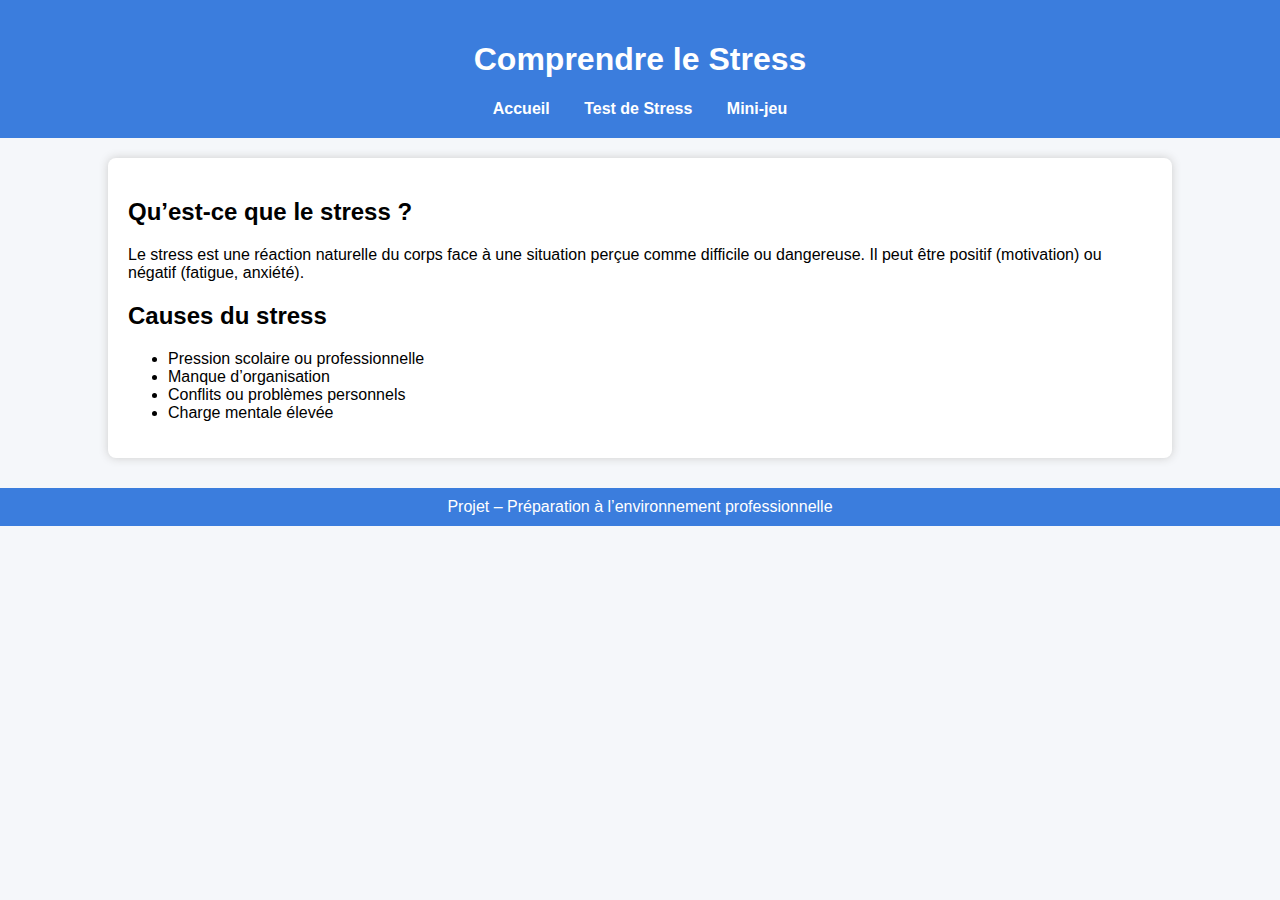
<file: index.html>
<!DOCTYPE html>
<html lang="fr">
<head>
    <meta charset="UTF-8">
    <title>Comprendre le Stress</title>
    <link rel="stylesheet" href="style.css">
</head>
<body>

<header>
    <h1>Comprendre le Stress</h1>
    <nav>
        <a href="index.html">Accueil</a>
        <a href="quiz.html">Test de Stress</a>
        <a href="game.html">Mini-jeu</a>
    </nav>
</header>

<section class="container">
    <h2>Qu’est-ce que le stress ?</h2>
    <p>
        Le stress est une réaction naturelle du corps face à une situation perçue comme difficile ou dangereuse.
        Il peut être positif (motivation) ou négatif (fatigue, anxiété).
    </p>
    <h2>Causes du stress</h2>
    <ul>
        <li>Pression scolaire ou professionnelle</li>
        <li>Manque d’organisation</li>
        <li>Conflits ou problèmes personnels</li>
        <li>Charge mentale élevée</li>
    </ul>
</section>

<footer>
    Projet – Préparation à l’environnement professionnelle
</footer>

</body>
</html>
</file>
<file: style.css>
body {
    font-family: Arial, sans-serif;
    margin: 0;
    background: #f5f7fa;
}

header {
    background: #3b7ddd;
    color: white;
    padding: 20px;
    text-align: center;
}

nav a {
    margin: 0 15px;
    color: white;
    text-decoration: none;
    font-weight: bold;
}

.container {
    width: 80%;
    margin: auto;
    background: white;
    padding: 20px;
    margin-top: 20px;
    border-radius: 8px;
    box-shadow: 0 0 10px #ccc;
}

label {
    display: block;
    margin-top: 15px;
}

select {
    width: 100%;
    padding: 8px;
    margin-top: 5px;
}

button {
    margin-top: 20px;
    padding: 10px 15px;
    background: #3b7ddd;
    color: white;
    border: none;
    border-radius: 5px;
    cursor: pointer;
}

button:hover {
    background: #2a5ebf;
}

footer {
    margin-top: 30px;
    background: #3b7ddd;
    color: white;
    padding: 10px;
    text-align: center;
}
</file>
